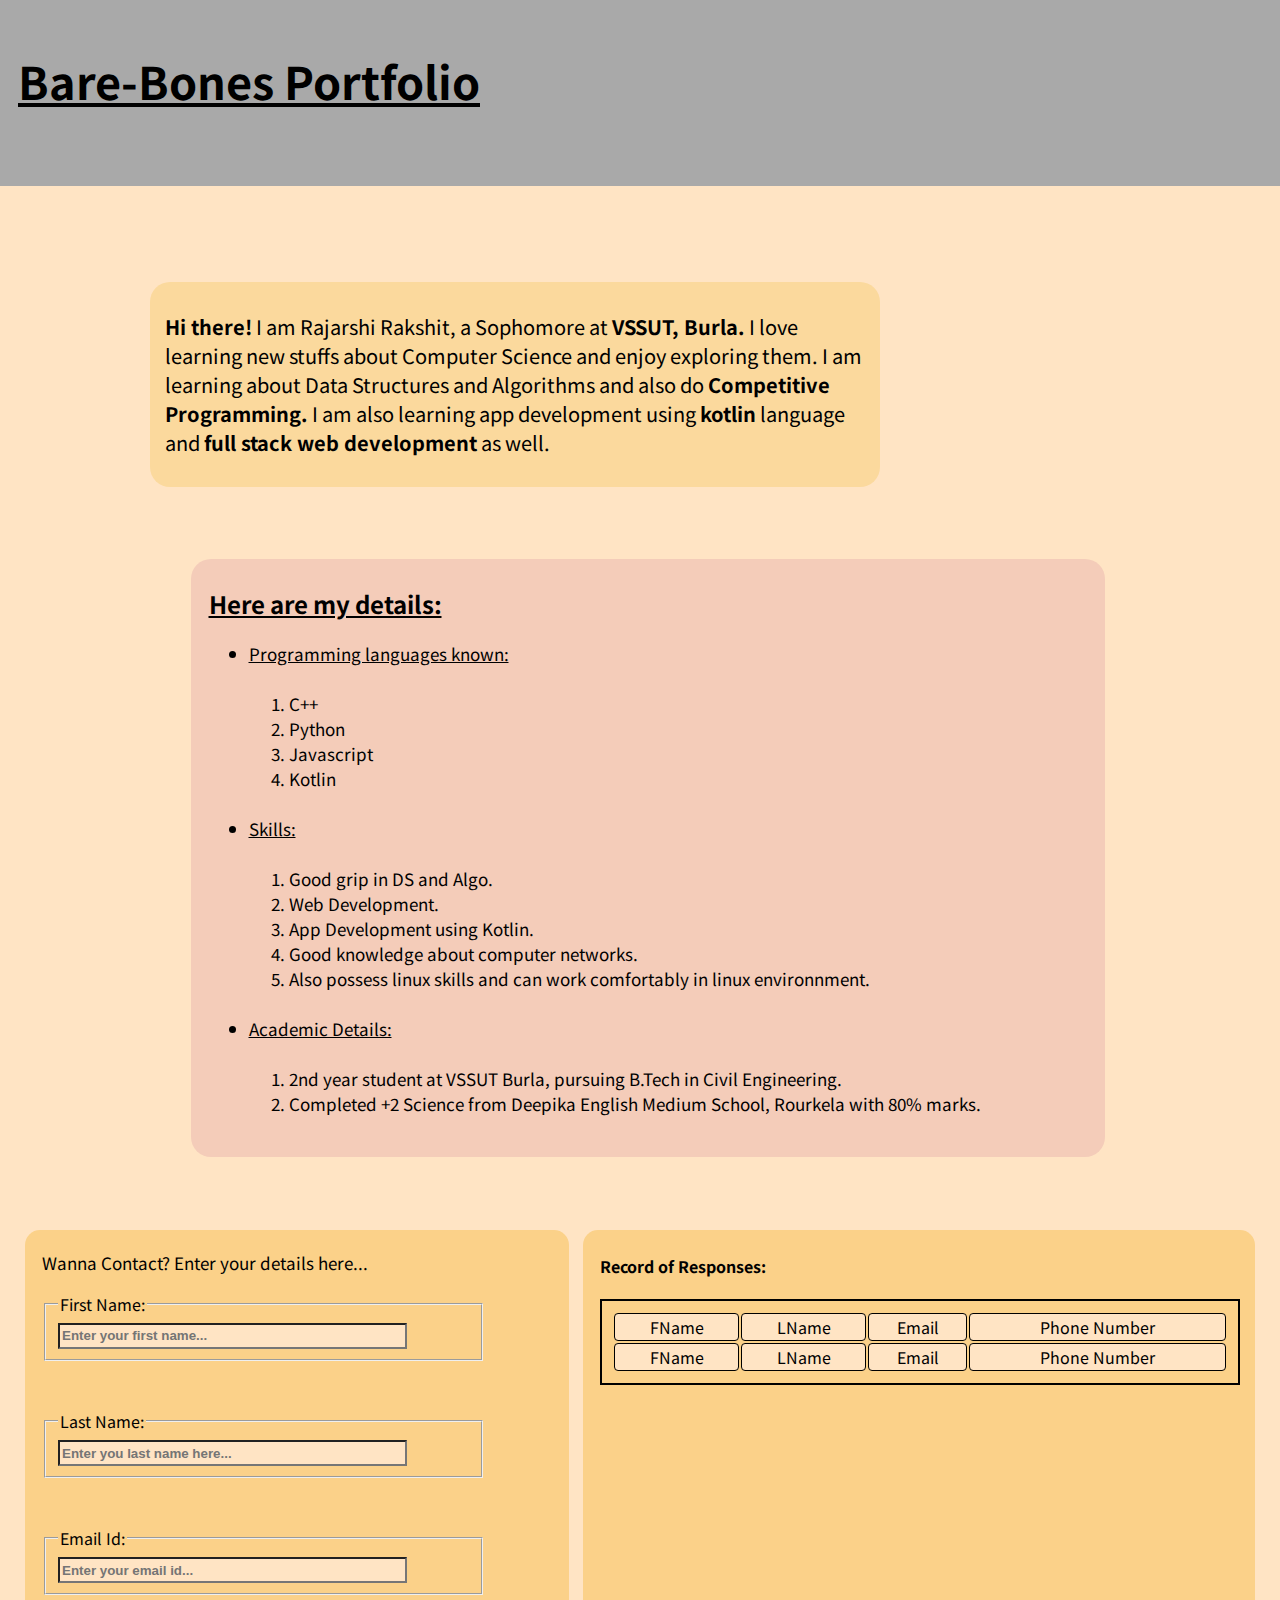
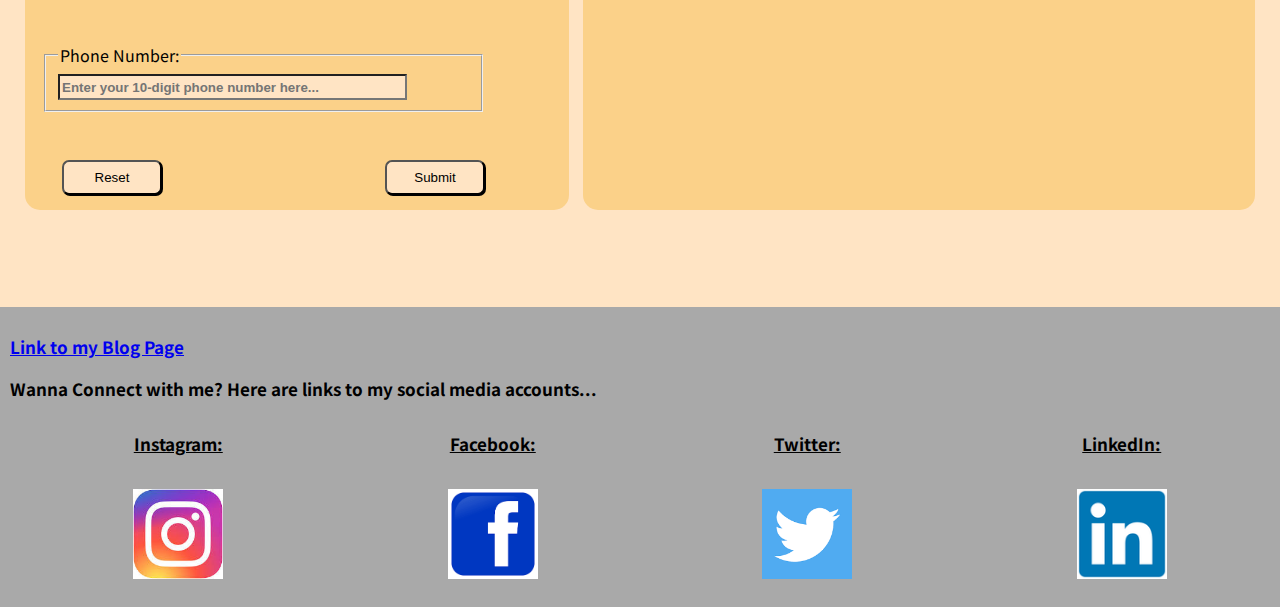
<file: index.html>
<!DOCTYPE HTML>
<html>
	<head>
		<meta charset="utf-8">
		<meta name="viewport" content="width=device-width,initial-scale=1.0">
		<meta name="Barebones Portfolio" content="content">
		<title>Bare-bones Portfolio</title>
        <link rel="stylesheet" href="style.css">
        <link rel="preconnect" href="https://fonts.gstatic.com">
        <link href="https://fonts.googleapis.com/css2?family=Noto+Sans+SC&display=swap" rel="stylesheet">
	</head>

	<body>
        
        <div class="header-container">
		  <h1><u>Bare-Bones Portfolio</u></h1>
        </div>    
        <br><br><br><br>
        <div class="container-intro">
            <p id="about">
                <strong>Hi there!</strong>&nbsp;I am Rajarshi Rakshit, a Sophomore at&nbsp;<strong>VSSUT, Burla.</strong>
                I love learning new stuffs about Computer Science and enjoy exploring them.
                I am learning about Data Structures and Algorithms and also do&nbsp;<strong>Competitive
                Programming.</strong>&nbsp;I am also learning app development using&nbsp;<strong>kotlin</strong>&nbsp;language and&nbsp;<strong>full stack web development</strong>&nbsp;as well.
            </p>
        </div>
        
        <br><br><br>
        <div class="box_details">
        <div class="container-details">
            <h2><u>Here are my details:</u></h2>
                <ul style = "font-size: 17px;">
                    <li><u>Programming languages known:</u></li><br>
                        <ol>
                            <li>C++</li>
                            <li>Python</li>
                            <li>Javascript</li>
                            <li>Kotlin</li>
                        </ol>
                    <br>
                    <li><u>Skills:</u></li><br>
                        <ol>
                            <li>Good grip in DS and Algo.</li>
                            <li>Web Development.</li>
                            <li>App Development using Kotlin.</li>
                            <li>Good knowledge about computer networks.</li>
                            <li>Also possess linux skills and can work comfortably in linux environnment.</li>
                        </ol>
                    <br>
                    <li><u>Academic Details:</u></li><br>
                        <ol>
                            <li>2nd year student at VSSUT Burla, pursuing B.Tech in Civil Engineering.</li>
                            <li>Completed +2 Science from Deepika English Medium School, Rourkela with 80% marks.</li>
                        </ol>
                </ul><br>
        </div>
        </div>
        <br><br>
        
        <div id="container-form">
            <div id="form-customs">
                <form title="Contact Me:">
                    <p style ="font-size: 17px;">Wanna Contact? Enter your details here...</p>
                    <fieldset>
                        <legend>First Name:</legend>
                            <input id="fname" type="text" placeholder="Enter your first name..." size="40">
                    </fieldset>
                    <br><br>
                    <fieldset>
                        <legend>Last Name:</legend>
                            <input id="lname" type="text" placeholder="Enter you last name here..." size="40">
                    </fieldset>
                    <br><br>
                    <fieldset>
                        <legend>Email Id:</legend>
                            <input id="email" type="email" placeholder="Enter your email id..." size="40">
                    </fieldset>
                    <br><br>
                    <fieldset>
                        <legend>Phone Number:</legend>
                            <input id="number" type="tel" placeholder="Enter your 10-digit phone number here..." size="40" maxlength="10">
                    </fieldset>
                    <br><br>
                    <button id="reset-btn" type="reset">Reset</button>
                    <pre style="display:inline;">                         </pre>
                    <button id="submit-btn" type="submit">Submit</button>
                </form>
            </div>   

            <div id="result-wrapper">
                <h4>Record of Responses:</h4>
                <div id="result-container">
<!--                     <ul class="table-container">
                        <li> -->
                            <table class="table-settings-footer">
                                <tr>
                                    <td>FName</td>
                                    <td>LName</td>
                                    <td>Email</td>
                                    <td>Phone Number</td>
                                </tr>
                                <tr>
                                    <td>FName</td>
                                    <td>LName</td>
                                    <td>Email</td>
                                    <td>Phone Number</td>
                                </tr>
                            </table>
<!--                         </li>
                    </ul> -->
                </div>
             </div> 
        </div>
        
            <br><br><br>
        
        <div class="footer"> 

            <p><a href="blog-page.html" target="_blank">Link to my Blog Page</a></p>
            
            <p>
                Wanna Connect with me? Here are links to my social media accounts...
            </p>
            
            <table class="table-settings-footer">
                <tr>
                    <th>Instagram:</th>
                    <th>Facebook:</th>
                    <th>Twitter:</th>
                    <th>LinkedIn:</th>
                </tr>
                <tr>
                    <td><br></td>
                    <td><br></td>
                    <td><br></td>
                    <td><br></td>
                </tr>
                <tr>
                    <td><a href="#"><img src="res/insta.jpg" width="90"></a></td>
                    <td><a href="#"><img src="res/fb.png" width="90"></a></td>
                    <td><a href="#"><img src="res/twitter.png" width="90"></a></td>
                    <td><a href="#"><img src="res/linkedin.png" width="90"></a></td>
                </tr>
            </table>
            
        </div>       
	</body>
    <script type="text/javascript" src="script.js"></script>
</html>
</file>
<file: style.css>
html {
    margin: 0;
    padding: 0;
    font-family: 'Noto Sans SC', sans-serif;
}
body {
    background-color: bisque;
    margin: auto;
}

.header-container {
    display: flex;
    background-color: darkgray;
    padding: 18px;
    height: 150px;
/*
    width: 100%;
*/
}

h1 {
    font-size: 45px;
}

#about {
    display: block;
    flex-wrap: wrap;
    font-size: 20px;
    min-width: 25%;
}

.container-intro {
    background-color: #FBD99D;
    border-radius: 20px;
    padding: 10px 15px;;
    margin-left: 150px;
    margin-right: 400px;
}

.container-details{
    background-color: #F4CCB9;
    padding-left: 18px;
    width: 70%;
    border-radius: 20px;
    margin-left: 15px;
    padding-top: 7px;
}

#container-form {
    display: flex;
    padding: 25px;
    width: 100%;
    flex-direction: row;
    justify-content: space-between;
    flex-wrap: wrap;
}

.footer {
    background-color: darkgray;
    font-size: 17px;
    padding: 10px;
    font-weight: bold;
    width: 100%;
}

th {
    text-decoration: underline;
}

td {
    text-align: center;
}

.table-settings-footer {
    width: 100%;
    padding: 10px;
}

#form-customs {
    display: flex;
    background-color: #FBD189;
    border-radius: 15px;
    padding: 3px 15px 15px 17px;
    width: 40%;
    align-self: flex-start;
}

input {
    background-color: bisque;
    font-weight: bold;
    height: 20px;
}

input[type=text]:focus {
    width: 95%;
    -webkit-transition: width .35s ease-in-out;
    transition: ease-in-out, width .35s ease-in-out;
}

input[type=email]:focus {
    width: 95%;
    -webkit-transition: width .35s ease-in-out;
    transition: ease-in-out, width .35s ease-in-out;
}

input[type=tel]:focus {
    width: 95%;
    -webkit-transition: width .35s ease-in-out;
    transition: ease-in-out, width .35s ease-in-out;
}

.container_landing {
    display: flex;
    align-items: center;
    font-size: 25px;
    background-color: #FBD189;
    padding: 10px;
    border-radius: 10px;
}

.box_landing {
    display: flex;
    width: 100%;
    height: 100px;
    justify-content: center;
}

.box_details {
    display: flex;
    justify-content: center;
}

#reset-btn, #submit-btn {
    padding: 8px;
    width: 100px;
    margin-left: 20px;
    background-color: bisque;
    border-radius: 7px;
    cursor: pointer;
    box-shadow: 1px 1px;
}

#reset-btn:hover, #submit-btn:hover {
    background-color: #F9BF78;
}

#result-wrapper {
    display: flex;
    background-color: #FBD189;
    border-radius: 15px;
    padding: 3px 15px 15px 17px;
    width: 50%;
    margin-right: 50px;
    flex-direction: column;
}

#result-container {
    display: flex;
    flex-direction: column;
    border: 2px black solid;
}

#result-container td {
    background-color: bisque;
    border: 1px black solid;
    border-radius: 4px;
}

.table-container {
    list-style-type: none;
    padding-left: 0px;
}
</file>
